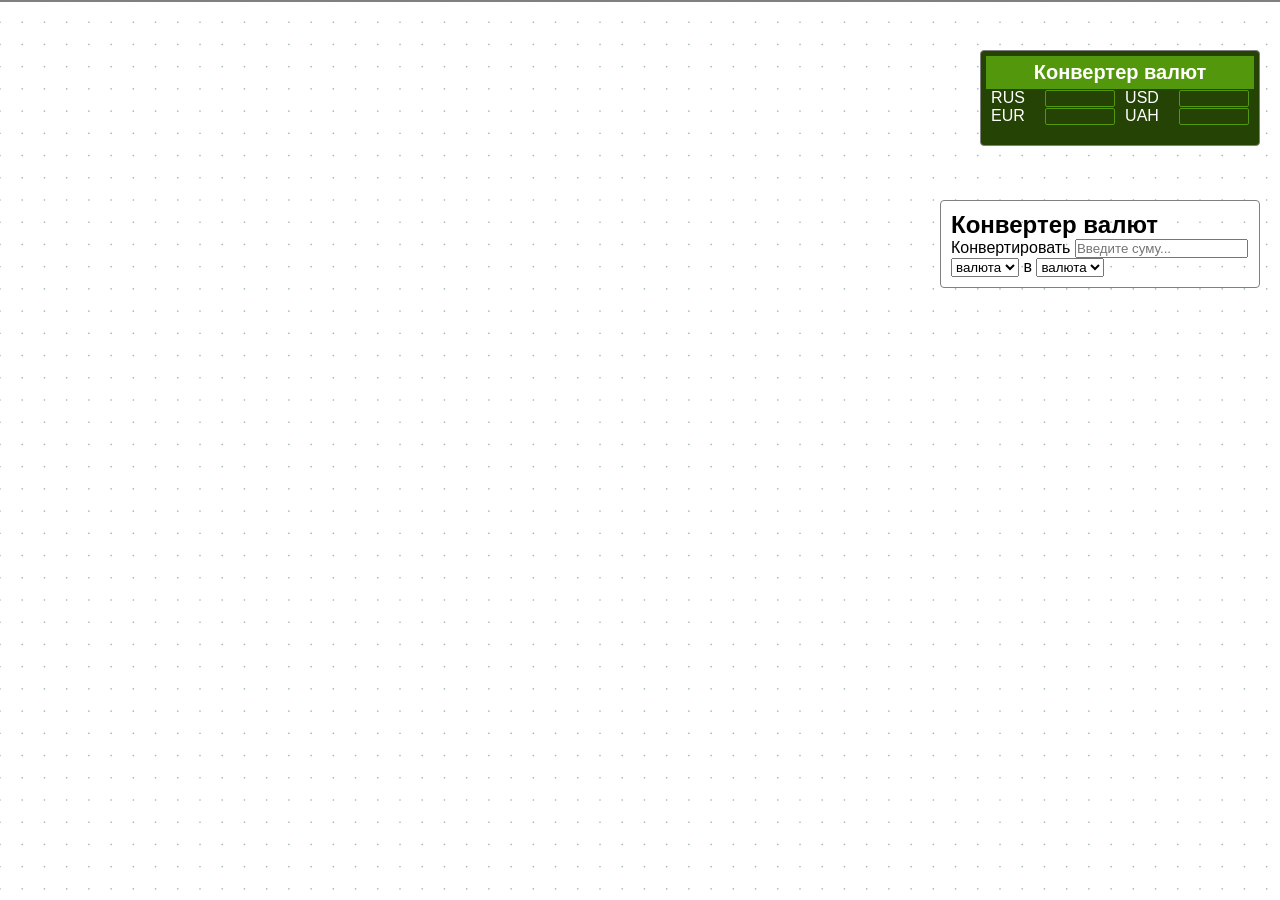
<file: index.html>
<!doctype html><html lang="en"><head><meta charset="UTF-8"><meta name="viewport" content="width=device-width,initial-scale=1"><title>ПриватБанк</title><link href="main.0.531a99b3150596d8126d.css" rel="stylesheet"></head><body><marquee class="currency"></marquee><div class="calc"><h2>Конвертер валют</h2><span>Конвертировать</span> <input type="number" id="number" value="" placeholder="Введите суму..."> <select id="first-select"><option selected="selected" disabled="disabled">валюта</option><option value="USD">USD</option><option value="EUR">EUR</option><option value="RUR">RUR</option><option value="GRN">GRN</option></select> <span>в </span><select id="second-select"><option selected="selected" disabled="disabled">валюта</option><option value="USD">USD</option><option value="EUR">EUR</option><option value="RUR">RUR</option><option value="GRN">GRN</option></select> <span class="result"></span></div><div class="converter"><h2 class="converter-title">Конвертер валют</h2><div class="input-wrapper"><label>RUS<input name="RUS"></label> <label>USD<input name="USD"></label> <label>EUR<input name="EUR"></label> <label>UAH<input name="UAH"></label></div></div><script src="runtime.1ee16c2201d417984a0f.js"></script><script src="vendors.8bea3cada0f2154d1982.js"></script><script src="main.4c9c62c1a904e38755dd.js"></script></body></html>
</file>
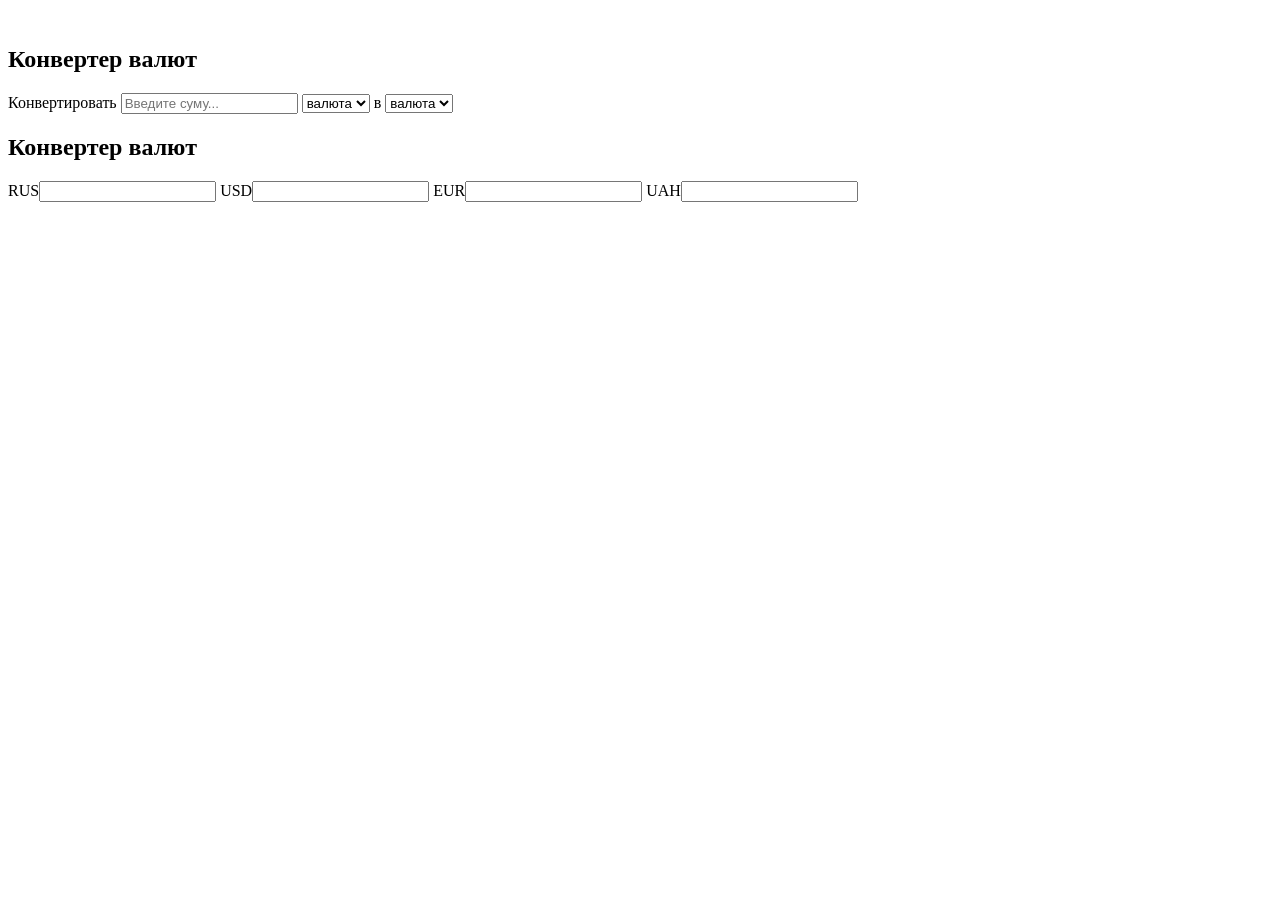
<file: src/index.html>
<!DOCTYPE html>
<html lang="en">

<head>
  <meta charset="UTF-8">
  <meta name="viewport" content="width=device-width, initial-scale=1.0">
  <title>ПриватБанк</title>
</head>

<body>

  <marquee class="currency"></marquee>

  <div class="calc">
    <h2>Конвертер валют</h2>
    <span>Конвертировать</span>
    <input type="number" id="number" value="" placeholder='Введите суму...'>
    <select id="first-select">
      <option selected disabled>валюта</option>
      <option value="USD">USD </option>
      <option value="EUR">EUR </option>
      <option value="RUR">RUR </option>
      <option value="GRN">GRN </option>
    </select>

    <span>в </span>

    <select id="second-select">
      <option selected disabled>валюта</option>
      <option value="USD">USD </option>
      <option value="EUR">EUR </option>
      <option value="RUR">RUR </option>
      <option value="GRN">GRN </option>
    </select>
    <span class="result"></span>


  </div>

  <div class="converter">
    <h2 class='converter-title'>Конвертер валют</h2>
    <div class="input-wrapper">
      <label> RUS<input name='RUS' type="text"></label>
      <label> USD<input name='USD' type="text"></label>
      <label> EUR<input name='EUR' type="text"></label>
      <label> UAH<input name='UAH' type="text"></label>
    </div>
  </div>


</body>

</html>
</file>
<file: main.0.531a99b3150596d8126d.css>
html{box-sizing:border-box}*,:after,:before{box-sizing:inherit;margin:0;padding:0}body{font-family:-apple-system,BlinkMacSystemFont,Segoe UI,Roboto,Oxygen-Sans,Ubuntu,Cantarell,Helvetica Neue,sans-serif,Apple Color Emoji,Segoe UI Emoji,Segoe UI Symbol;background-image:url(images/bg-pattern.png);margin-top:50px}.currency{position:fixed;top:0;left:0;border:1px solid grey;background-color:#f0f8ff;margin-bottom:100px}.currency-value{margin-right:100px}.calc{top:200px;width:320px;padding:10px}.calc,.converter{position:absolute;right:20px;border:1px solid grey;border-radius:4px}.converter{top:50px;color:#fff;width:280px;padding:5px 5px 20px;background-color:#244305}.converter-title{font-size:20px;text-align:center;padding:5px 20px;background-color:#52970c}.input-wrapper{font-size:16px;display:flex;flex-wrap:wrap;justify-content:space-around}.input-wrapper input{color:#fff;text-align:end;margin-left:20px;width:70px;background-color:transparent;border:1px solid #52970c;border-radius:2px}
</file>
